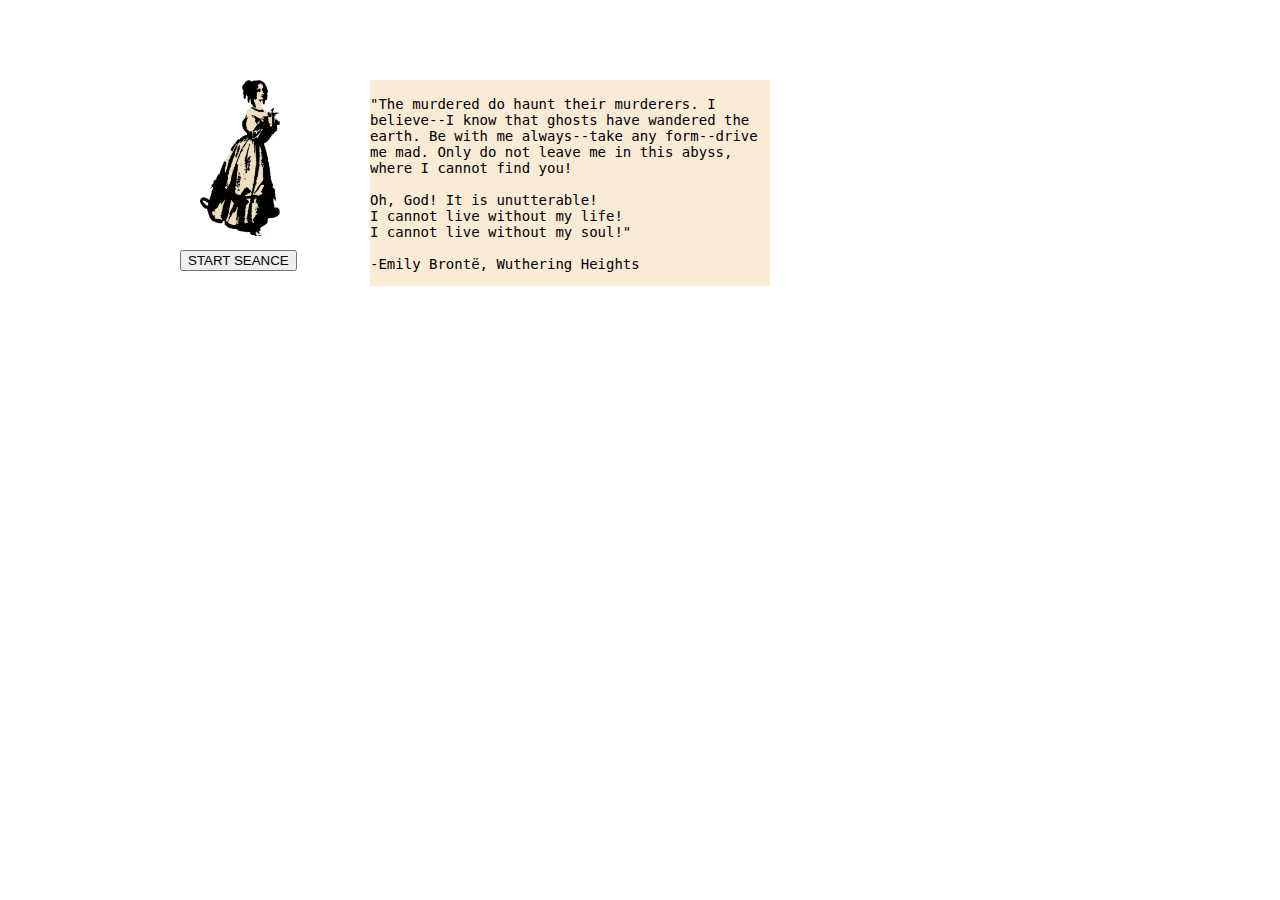
<file: index.html>
<!DOCTYPE html>
<html lang="en">
  
  <head>
    <meta charset="utf-8" />
    <meta name="viewport" content="width=device-width, initial-scale=1.0">
    <title>p5.js Template (global version)</title>
    <link rel="stylesheet" type="text/css" href="style.css">
    <script src="libraries/p5.min.js"></script>
    <!-- <script src="libraries/p5.sound.min.js"></script> -->
  </head>

  <body>
    
    <div id="button">
      <input type="button" value="START SEANCE" onclick="window.open('realpage.html','popUpWindow','height=580,width=1024,left=100,top=100,resizable=yes,scrollbars=yes,toolbar=yes,menubar=no,location=no,directories=no, status=yes');">
    </div>


    <div id="lady">

          <img src="lady no light.png" width="80"/>
          
    </div>

    <div id="preface"
      <p>
        <br>
        "The murdered do haunt their murderers. I believe--I know that ghosts have wandered the earth. Be with me always--take any form--drive me mad. Only do not leave me in this abyss, where I cannot find you!
        <br><br>
        Oh, God! It is unutterable!<br>I cannot live without my life!<br> I cannot live without my soul!"
        <br><br>
        -Emily Brontë, Wuthering Heights
      </p>
    </div>

  </body>

</html>
</file>
<file: style.css>
html, body {
  margin: 0;
  padding: 0;
  font-size: 12px;
  font-family: monospace;
  font-weight:bold;
}

#lady {
  position: fixed;
  top: 80px;
  left: 200px;
}

#button {
  position: fixed;
  top: 250px;
  left: 180px;
}

#preface {
  position: fixed;
  top: 80px;
  left: 370px;
  width: 400px;
  font-weight: 100;
  font-size: 14px;
  background-color: antiquewhite;
}
</file>
